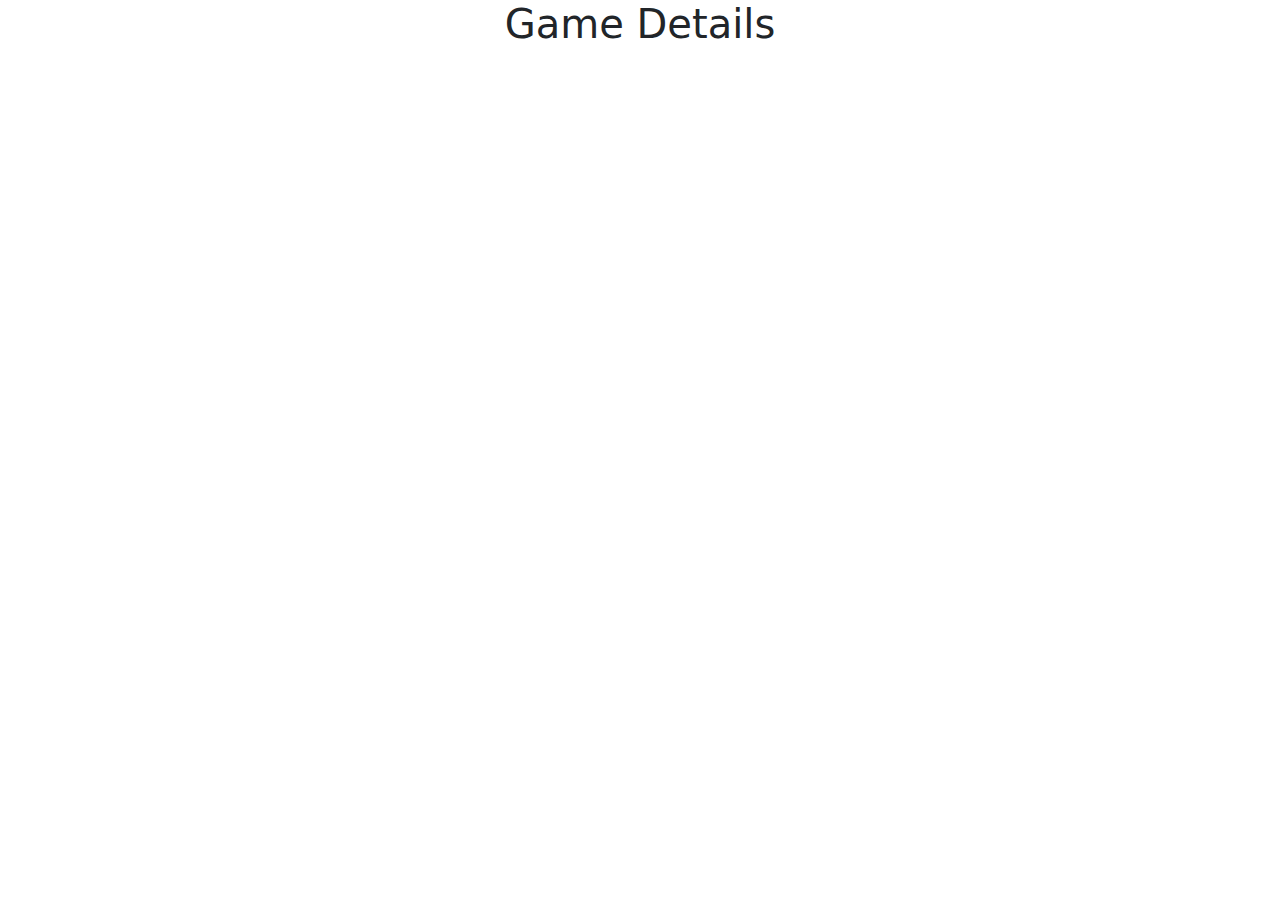
<file: gameDetails.html>
<!DOCTYPE html>
<html lang="en">
  <head>
    <meta charset="UTF-8" />
    <meta name="viewport" content="width=device-width, initial-scale=1.0" />
    <title>Game Details</title>
  <link rel="stylesheet" href="css/bootstrap.min.css">
  </head>

  <body>
    <div id="game-details" class="container">
      <h1 class="text-center">Game Details</h1>
      <div id="game-details-container" class="w-50 d-flex justify-content-center align-items-center flex-column m-auto">
        <script>
          const game = JSON.parse(sessionStorage.getItem("selectedGame"));

          if (game) {
            console.log(game);
            document.getElementById("game-details-container").innerHTML = `
            <h2>${game.title}</h2>
            <img src="${game.thumbnail}" alt="${game.title} thumbnail class="d-flex">
            <p>${game.short_description}</p>
            <p>${game.genre}</p>
            <a href="${game.game_url}" target="_blank">Play ${game.title}</a>
          `;
          console.log(game);
          }
        </script>
      </div>
    </div>
  </body>
</html>
</file>
